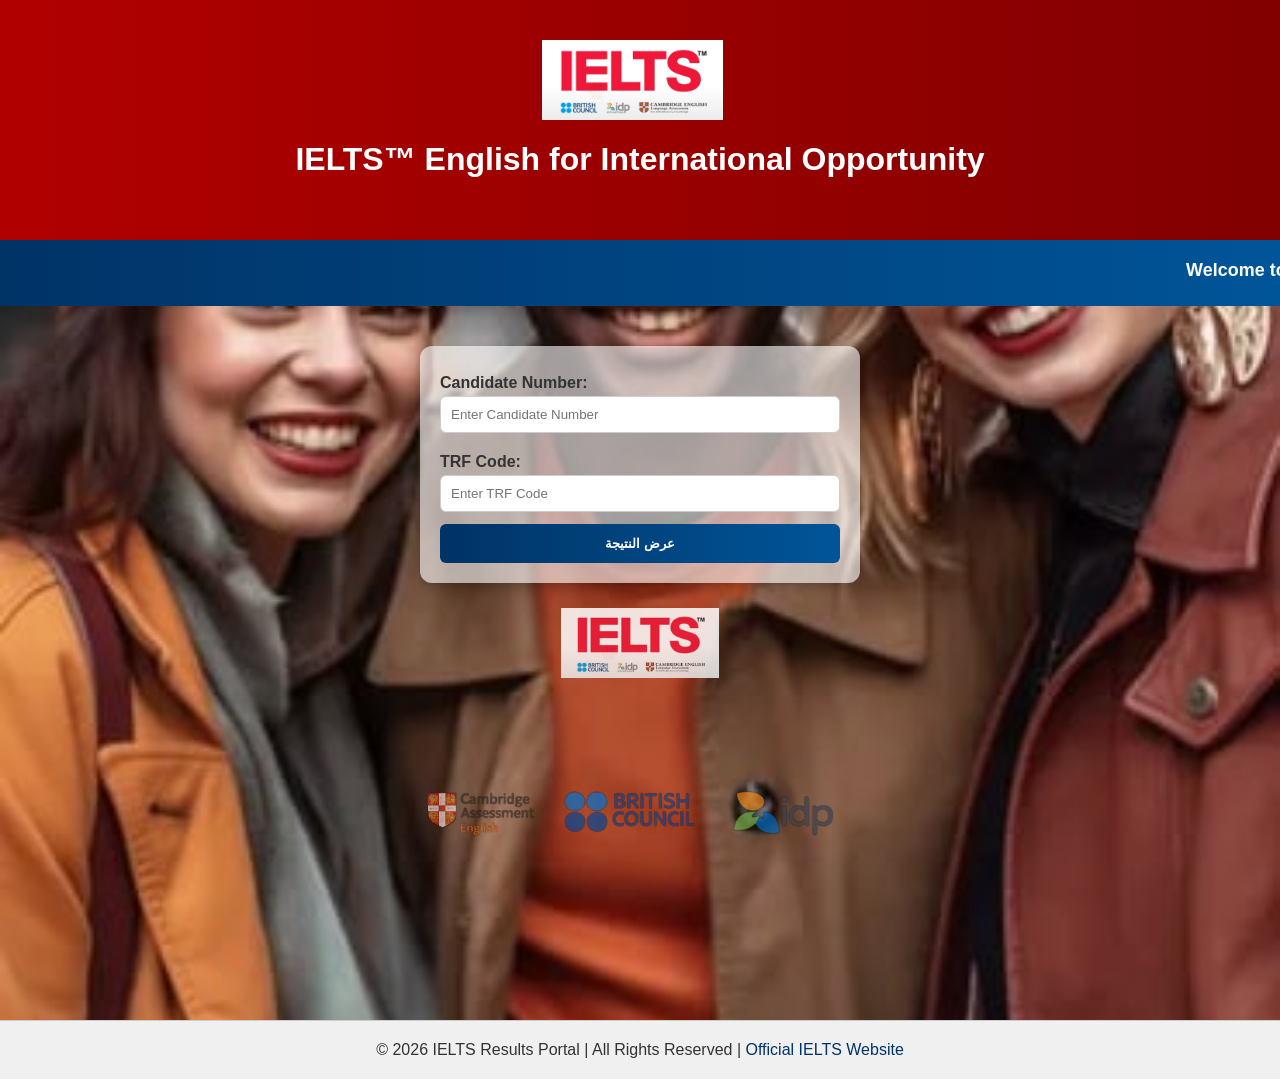
<file: index.html>
<!DOCTYPE html>
<html lang="en">
<head>
  <meta charset="UTF-8">
  <title>IELTS Portal - Welcome</title>
  <link rel="stylesheet" href="style.css">
</head>
<body class="welcome">

  <!-- Header -->
  <div class="header">
    <img src="images/ielts-logos.png" alt="IELTS Logo" class="ielts-logo">
    <h1>IELTS™ English for International Opportunity</h1>
  </div>

  <!-- Blue bar -->
  <div class="bar">
    <marquee behavior="scroll" direction="left" scrollamount="6">
      Welcome to IELTS Test Report Form Portal - Academic | General | UKVI | Life Skills
    </marquee>
  </div>

  <!-- مربع البحث -->
  <div class="login-box">
    <form id="searchForm">
      <label for="candidateNumber">Candidate Number:</label>
      <input type="text" id="candidateNumber" name="candidateNumber" placeholder="Enter Candidate Number">

      <label for="trfCode">TRF Code:</label>
      <input type="text" id="trfCode" name="trfCode" placeholder="Enter TRF Code">

      <button type="submit">عرض النتيجة</button>
    </form>
  </div>

  <!-- الشعارات تحت مربع البحث -->
  <div class="logo-section">
    <img src="images/ielts-logos.png" alt="IELTS Logos">
  </div>
  <div class="banner-section">
    <img src="images/ielts-banner.png" alt="IELTS Banner">
  </div>

  <!-- Footer -->
  <footer>
    © 2026 IELTS Results Portal | All Rights Reserved | 
    <a href="https://ielts.org" target="_blank">Official IELTS Website</a>
  </footer>

  <script src="students.js"></script>
  <script>
    document.getElementById("searchForm").addEventListener("submit", function(e) {
      e.preventDefault();
      const candidateNumber = document.getElementById("candidateNumber").value.trim();
      const trfCode = document.getElementById("trfCode").value.trim();

      let student = null;
      for (const key in students) {
        if (students[key].candidate === candidateNumber || students[key].trfNumber === trfCode) {
          student = students[key];
          break;
        }
      }

      if (student) {
        localStorage.setItem("studentData", JSON.stringify(student));
        window.location.href = "results.html";
      } else {
        alert("لم يتم العثور على بيانات الطالب");
      }
    });
  </script>
</body>
</html>
</file>
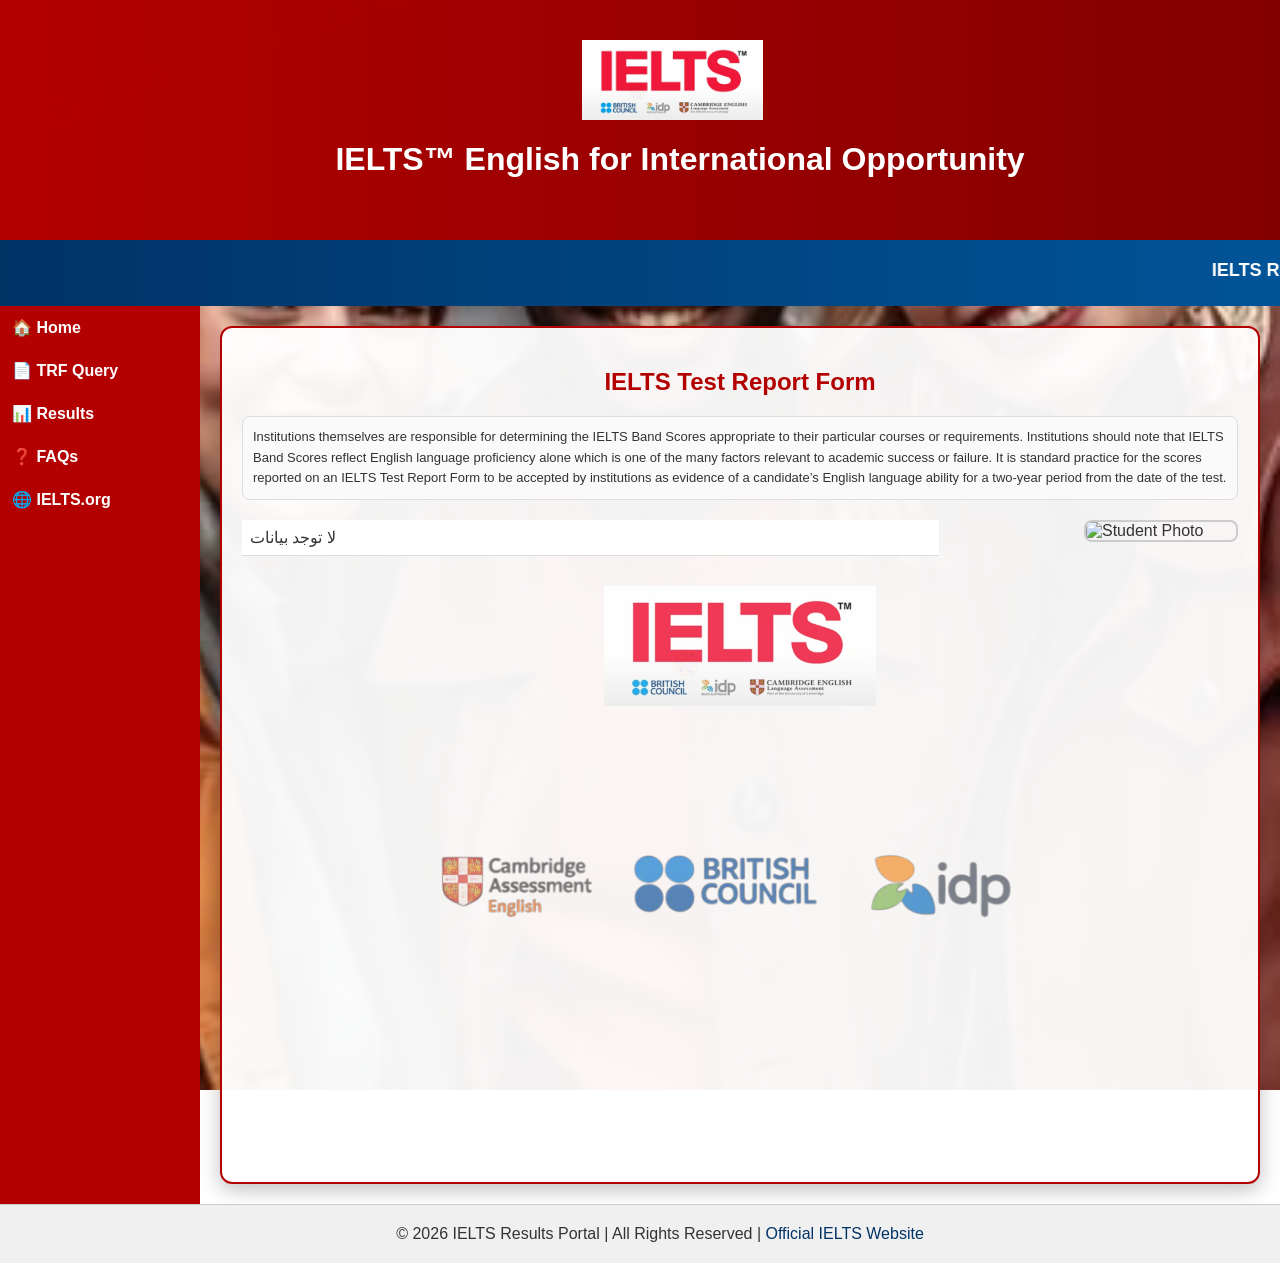
<file: results.html>
<!DOCTYPE html>
<html lang="en">
<head>
  <meta charset="UTF-8">
  <title>IELTS Portal - Results</title>
  <link rel="stylesheet" href="style.css">
</head>
<body class="results">

  <!-- Header -->
  <div class="header">
    <img src="images/ielts-logos.png" alt="IELTS Logo" class="ielts-logo">
    <h1>IELTS™ English for International Opportunity</h1>
  </div>

  <!-- Blue bar -->
  <div class="bar">
    <marquee behavior="scroll" direction="left" scrollamount="6">
      IELTS Results Portal - Academic | General | UKVI | Life Skills
    </marquee>
  </div>

  <!-- Container -->
  <div class="container">
    <!-- Sidebar -->
    <div class="sidebar">
      <ul>
        <li><a href="index.html">🏠 Home</a></li>
        <li><a href="trf.html">📄 TRF Query</a></li>
        <li><a href="results.html">📊 Results</a></li>
        <li><a href="faq.html">❓ FAQs</a></li>
        <li><a href="https://ielts.org" target="_blank">🌐 IELTS.org</a></li>
      </ul>
    </div>

    <!-- Results Box -->
    <div class="results-box watermark">
      <h2>IELTS Test Report Form</h2>

      <!-- نص توضيحي -->
      <p class="trf-details">
        Institutions themselves are responsible for determining the IELTS Band Scores appropriate to their particular courses or requirements. 
        Institutions should note that IELTS Band Scores reflect English language proficiency alone which is one of the many factors relevant to academic success or failure. 
        It is standard practice for the scores reported on an IELTS Test Report Form to be accepted by institutions as evidence of a candidate’s English language ability for a two-year period from the date of the test.
      </p>

      <!-- بيانات الطالب -->
      <div class="results-content">
        <table class="results-table" id="resultsTable"></table>
        <img id="studentPhoto" alt="Student Photo" class="student-photo">
      </div>

      <!-- الشعارات -->
      <div class="logo-section">
        <img src="images/ielts-logos.png" alt="IELTS Logos">
      </div>
      <div class="banner-section">
        <img src="images/ielts-banner.png" alt="IELTS Banner">
      </div>
    </div>
  </div>

  <!-- Footer -->
  <footer>
    © 2026 IELTS Results Portal | All Rights Reserved | 
    <a href="https://ielts.org" target="_blank">Official IELTS Website</a>
  </footer>

  <!-- Script لعرض بيانات الطالب -->
  <script src="students.js"></script>
  <script>
    const student = JSON.parse(localStorage.getItem("studentData"));
    if (student) {
      const table = document.getElementById("resultsTable");
      table.innerHTML = `
        <tr><td>Centre Number</td><td>${student.centre}</td></tr>
        <tr><td>Centre Name</td><td>${student.centreName}</td></tr>
        <tr><td>Candidate Number</td><td>${student.candidate}</td></tr>
        <tr><td>Candidate ID</td><td>${student.candidateId}</td></tr>
        <tr><td>Name</td><td>${student.name}</td></tr>
        <tr><td>Date of Birth</td><td>${student.dob}</td></tr>
        <tr><td>Gender</td><td>${student.sex}</td></tr>
        <tr><td>Date of Examination</td><td>${student.examDate}</td></tr>
        <tr><td>TRF Number</td><td>${student.trfNumber}</td></tr>
        <tr><td>Listening</td><td>${student.listening}</td></tr>
        <tr><td>Reading</td><td>${student.reading}</td></tr>
        <tr><td>Writing</td><td>${student.writing}</td></tr>
        <tr><td>Speaking</td><td>${student.speaking}</td></tr>
        <tr><td class="score">Overall Band Score</td><td class="score">${student.overall}</td></tr>
        <tr><td>CEFR Level</td><td>${student.cefr || "N/A"}</td></tr>
      `;
      document.getElementById("studentPhoto").src = "images/" + student.image;
    } else {
      document.getElementById("resultsTable").innerHTML = "<tr><td colspan='2'>لا توجد بيانات</td></tr>";
    }
  </script>
</body>
</html>
</file>
<file: style.css>
/* ====== إعدادات عامة ====== */
body {
  margin: 0;
  font-family: "Segoe UI", Arial, sans-serif;
  color: #333;
  min-height: 100vh;
  display: flex;
  flex-direction: column;
}

/* ====== Header ====== */
.header {
  background: linear-gradient(90deg, #b30000, #800000);
  color: #fff;
  padding: 40px;
  text-align: center;
  width: 100%;
}
.ielts-logo {
  height: 80px;
  vertical-align: middle;
  margin-right: 15px;
}

/* ====== Blue bar ====== */
.bar {
  background: linear-gradient(90deg, #003366, #005599);
  color: #fff;
  font-weight: bold;
  padding: 20px;
  font-size: 18px;
  width: 100%;
}

/* ====== Footer ====== */
footer {
  background: #f0f0f0;
  text-align: center;
  padding: 20px;
  border-top: 1px solid #ccc;
  margin-top: auto;
  width: 100%;
}
footer a {
  color: #003366;
  text-decoration: none;
}
footer a:hover {
  text-decoration: underline;
}

/* ====== صفحة الترحيب ====== */
body.welcome {
  background: url("images/background.jpg") no-repeat center center fixed;
  background-size: cover;
  display: flex;
  flex-direction: column;
  align-items: center;
}
body.welcome .login-box {
  background: rgba(255, 255, 255, 0.6);
  padding: 20px;
  border-radius: 12px;
  box-shadow: 0 4px 12px rgba(0,0,0,0.25);
  max-width: 400px;
  width: 100%;
  margin-top: 40px;
}
body.welcome .login-box form {
  display: flex;
  flex-direction: column;
}
body.welcome .login-box label {
  font-weight: bold;
  margin: 8px 0 4px;
}
body.welcome .login-box input {
  padding: 10px;
  border: 1px solid #ccc;
  border-radius: 6px;
  margin-bottom: 12px;
}
body.welcome .login-box button {
  background: linear-gradient(90deg, #003366, #005599);
  color: #fff;
  padding: 12px;
  border: none;
  border-radius: 6px;
  font-weight: bold;
  cursor: pointer;
}
body.welcome .login-box button:hover {
  background: #002244;
}

/* ====== الشعارات تحت مربع البحث ====== */
body.welcome .logo-section {
  text-align: center;
  margin: 25px 0 10px;
}
body.welcome .logo-section img {
  height: 70px;
}
body.welcome .banner-section {
  text-align: center;
  margin: 10px 0 30px;
}
body.welcome .banner-section img {
  max-width: 500px;
  opacity: 0.7;
}

/* ====== صفحة النتائج ====== */
body.results {
  background: url("images/background.jpg") no-repeat center center fixed;
  background-size: cover;
  display: flex;
  flex-direction: column;
}
body.results .container {
  flex: 1;
  display: flex;
  align-items: flex-start;
}

/* Sidebar يطول لحد نهاية الجدول */
body.results .sidebar {
  width: 200px;
  background: #b30000;
  display: flex;
  flex-direction: column;
  align-self: stretch;
  min-height: 100%;
}
body.results .sidebar ul {
  list-style: none;
  padding: 0;
  margin: 0;
}
body.results .sidebar ul li a {
  display: block;
  padding: 12px;
  color: #fff;
  text-decoration: none;
  font-weight: bold;
}
body.results .sidebar ul li a:hover {
  background: #800000;
}

/* Results Box */
.results-box {
  background: rgba(255,255,255,0.95);
  margin: 20px;
  padding: 20px;
  border-radius: 12px;
  box-shadow: 0 6px 20px rgba(0,0,0,0.25);
  flex: 1;
  border: 2px solid #b30000;
}
.results-box h2 {
  text-align: center;
  color: #b30000;
  margin-bottom: 20px;
}
.trf-details {
  font-size: 13px;
  line-height: 1.6;
  color: #333;
  background: #fafafa;
  border: 1px solid #ddd;
  padding: 10px;
  border-radius: 8px;
  margin-bottom: 20px;
}

/* جدول النتائج */
.results-content {
  display: flex;
  justify-content: space-between;
  align-items: flex-start;
  position: relative;
  margin-bottom: 30px;
}
.results-table {
  width: 70%;
  border-collapse: collapse;
  background: #fff;
}
.results-table td {
  padding: 8px;
  border-bottom: 1px solid #ddd;
}
.results-table tr:nth-child(even) { background-color: #f2f2f2; }
.results-table tr:nth-child(odd) { background-color: #ffffff; }
.results-table tr:hover {
  background: linear-gradient(90deg, #ffe6e6, #fff);
}
.results-table .score {
  font-size: 20px;
  font-weight: bold;
  color: #fff;
  background: #b30000;
  text-align: center;
  border-radius: 6px;
}

/* صورة الطالب */
.student-photo {
  width: 150px;
  border: 2px solid #ccc;
  border-radius: 8px;
  margin-left: 20px;
  align-self: flex-start;
}

/* علامة مائية ثابتة */
.watermark::before {
  content: "IELTS IELTS IELTS IELTS";
  position: absolute;
  top: 20px;
  left: 20px;
  font-size: 40px;
  color: rgba(200,0,0,0.08);
  transform: rotate(-20deg);
  white-space: nowrap;
}

/* الشعارات تحت الجدول */
.logo-section {
  text-align: center;
  margin: 20px 0;
}
.logo-section img {
  height: 120px; /* أكبر */
  opacity: 0.85;
  margin: 0 20px;
}
.banner-section {
  text-align: center;
  margin: 10px 0 30px;
}
.banner-section img {
  max-width: 700px; /* أكبر */
  opacity: 0.65;
}
</file>
